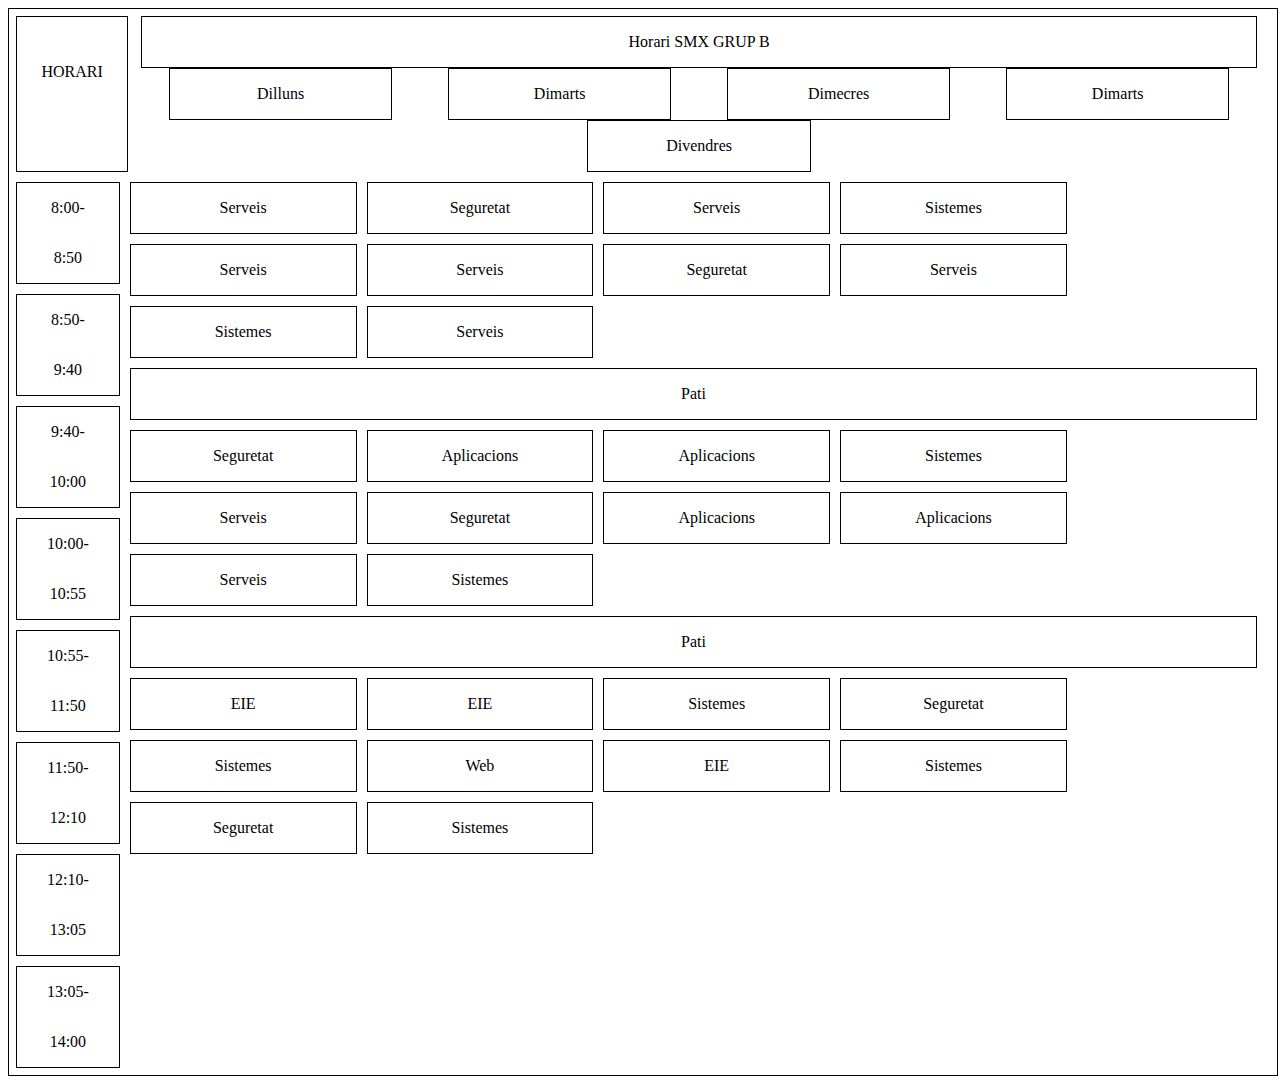
<file: horari-flexbox.html>
<!DOCTYPE html>
<html lang="en">
<head>
    <meta charset="UTF-8">
    <meta http-equiv="X-UA-Compatible" content="IE=edge">
    <meta name="viewport" content="width=device-width, initial-scale=1.0">
    <title>Horari Flexbox</title>
    <link rel="stylesheet" href="CSS/style.css" />
</head>
<body>
    <section class="flexbox-container">
        <section class="header">
            <section class="title">
                <div>HORARI</div>
            </section>
            <section class="subtitle">
                <div>Horari SMX GRUP B</div>
                <div class="dies">Dilluns</div>
                <div class="dies" >Dimarts</div>
                <div class="dies" >Dimecres</div>
                <div class="dies" >Dimarts</div>
                <div class="dies" >Divendres</div>
            </section>
        </section>
        <section class="body">
            <section class="column-hores">
                <div>8:00-8:50</div>
                <div>8:50-9:40</div>
                <div>9:40-10:00</div>
                <div>10:00-10:55</div>
                <div>10:55-11:50</div>
                <div>11:50-12:10</div>
                <div>12:10-13:05</div>
                <div>13:05-14:00</div>
            </section>
            <section class="row-classes">
                <div>Serveis</div>
                <div>Seguretat</div>
                <div>Serveis</div>
                <div>Sistemes</div>
                <div>Serveis</div>
                <div>Serveis</div>
                <div>Seguretat</div>
                <div>Serveis</div>
                <div>Sistemes</div>
                <div>Serveis</div>
                <div class="pati">Pati</div>
                <div>Seguretat</div>
                <div>Aplicacions</div>
                <div>Aplicacions</div>
                <div>Sistemes</div>
                <div>Serveis</div>
                <div>Seguretat</div>
                <div>Aplicacions</div>
                <div>Aplicacions</div>
                <div>Serveis</div>
                <div>Sistemes</div>
                <div class="pati">Pati</div>
                <div>EIE</div>
                <div>EIE</div>
                <div>Sistemes</div>
                <div>Seguretat</div>
                <div>Sistemes</div>
                <div>Web</div>
                <div>EIE</div>
                <div>Sistemes</div>
                <div>Seguretat</div>
                <div>Sistemes</div>
            </section>
            </section>
        </section>
    </section>
</body>
</html>
</file>
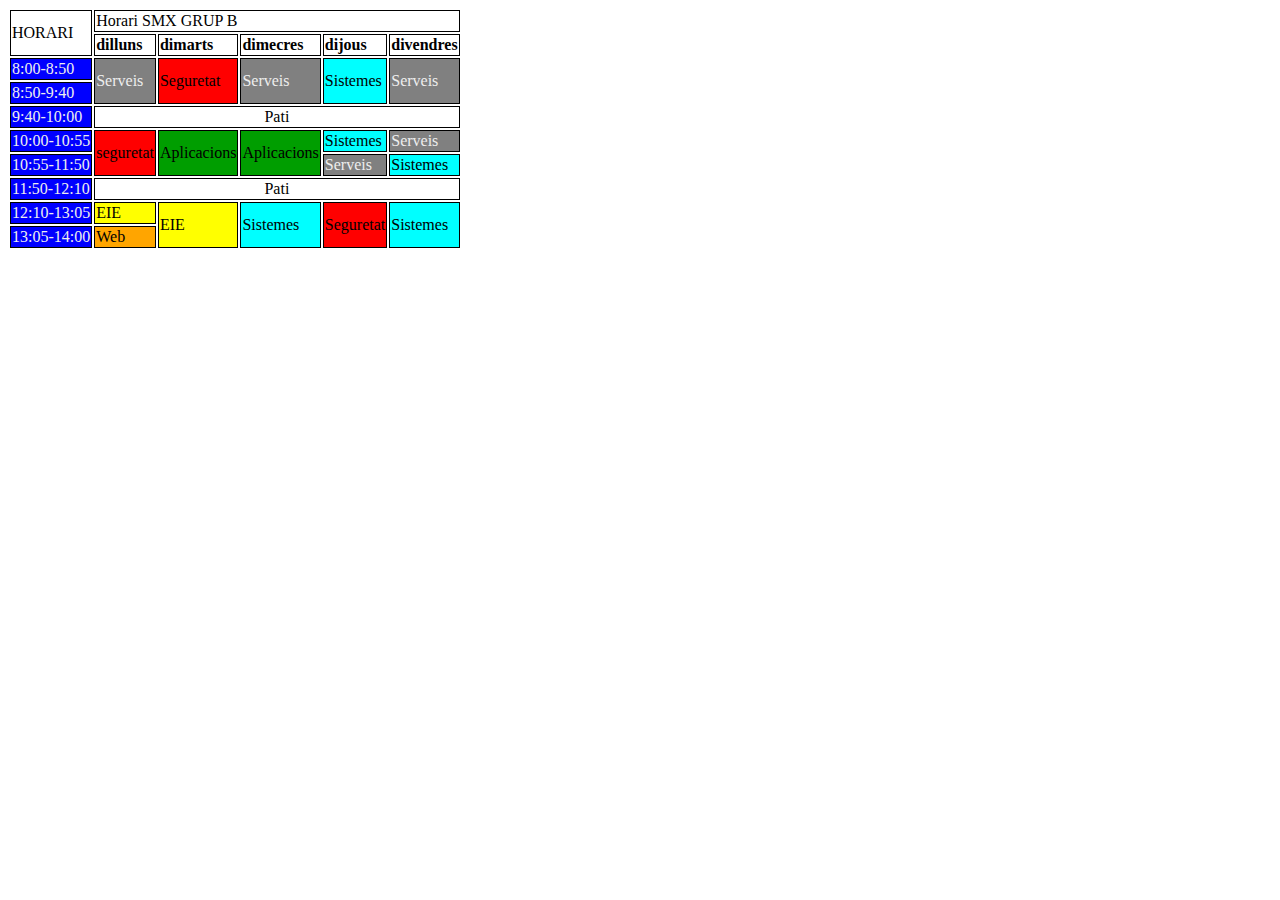
<file: horari.html>
<!DOCTYPE html>
<html lang="en">
<head>
    <meta charset="UTF-8">
    <meta http-equiv="X-UA-Compatible" content="IE=edge">
    <meta name="viewport" content="width=device-width, initial-scale=1.0">
    <title>Horari</title>
    <link rel="stylesheet" href="CSS/style.css" />
</head>
<body>
    <table>
        <thead>
            <tr>
                <td rowspan="2">HORARI</td>
                <td colspan="5">Horari SMX GRUP B</td>
            </tr>
            <tr>
                <td><strong>dilluns</strong></td>
                <td><strong>dimarts</strong></td>
                <td><strong>dimecres</strong></td>
                <td><strong>dijous</strong></td>
                <td><strong>divendres</strong></td>
            </tr>
        </thead>
        <tbody>
            <tr>
                <td class="hores">8:00-8:50</td>
                <td class="serveis" rowspan="2">Serveis</td>
                <td class="seguretat" rowspan="2">Seguretat</td>
                <td class="serveis" rowspan="2">Serveis</td>
                <td class="sistemes" rowspan="2">Sistemes</td>
                <td class="serveis" rowspan="2">Serveis</td>
            </tr>
            <tr>
                <td class="hores">8:50-9:40</td>
            </tr>
            <tr>
                <td class="hores">9:40-10:00</td>
                <td class="pati" colspan="5">Pati</td>
            </tr>
            <tr>
                <td class="hores">10:00-10:55</td>
                <td class="seguretat" rowspan="2">seguretat</td>
                <td class="aplicacions" rowspan="2">Aplicacions</td>
                <td class="aplicacions" rowspan="2">Aplicacions</td>
                <td class="sistemes" rowspan="1">Sistemes</td>
                <td class="serveis" rowspan="1">Serveis</td>
            </tr>
            <tr>
                <td class="hores">10:55-11:50</td>
                <td class="serveis">Serveis</td>
                <td class="sistemes">Sistemes</td>
            </tr>
            <tr>
                <td class="hores">11:50-12:10</td>
                <td class="pati" colspan="5">Pati</td>
            </tr>
            <tr>
                <td class="hores">12:10-13:05</td>
                <td class="eie" rowspan="1">EIE</td>
                <td class="eie" rowspan="2">EIE</td>
                <td class="sistemes" rowspan="2">Sistemes</td>
                <td class="seguretat" rowspan="2">Seguretat</td>
                <td class="sistemes" rowspan="2">Sistemes</td>
            </tr>
            <tr>
                <td class="hores">13:05-14:00</td>
                <td class="web" rowspan="1" >Web</td>
            </tr>
        </tbody>
    </table>
</body>
</html>
</file>
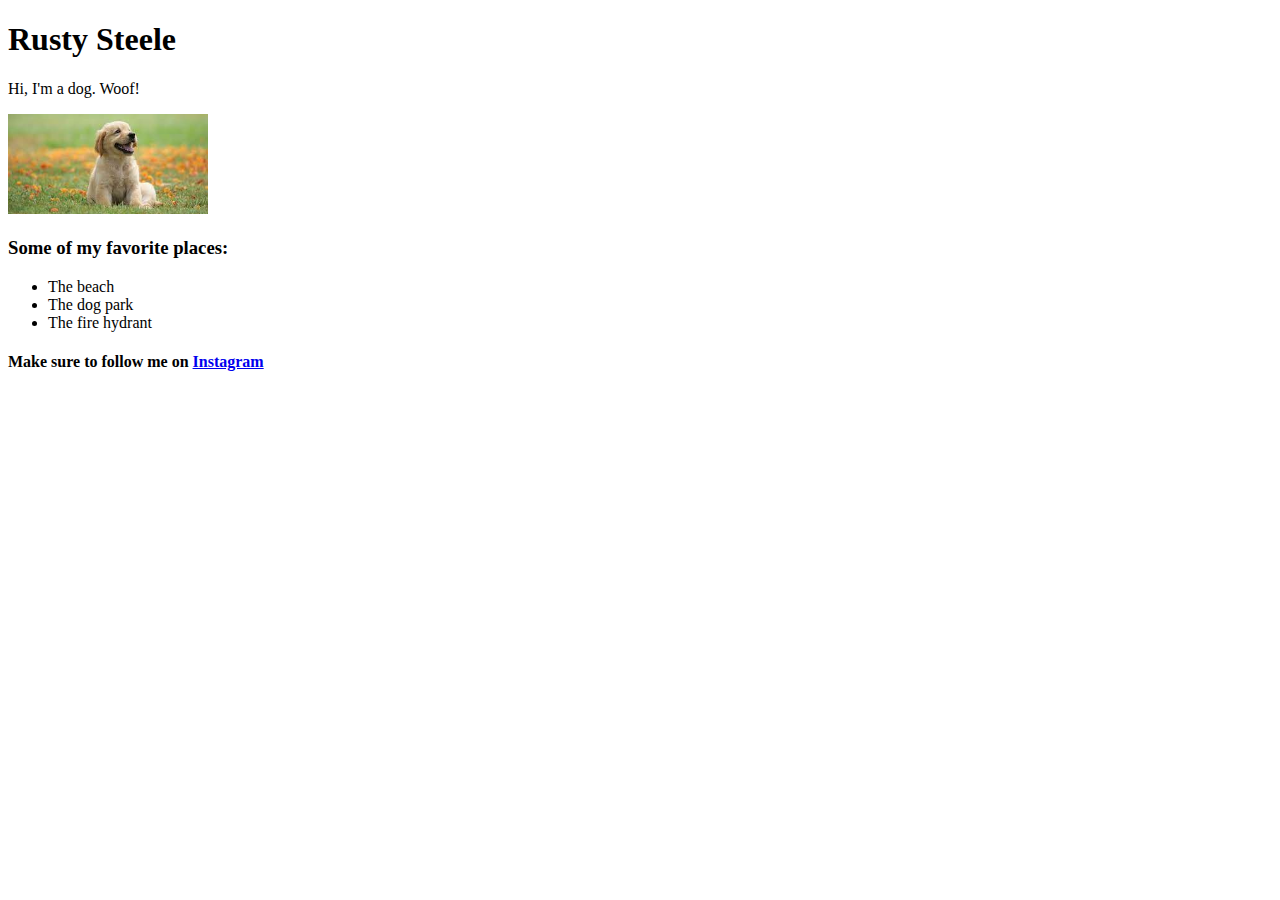
<file: simple.html>
<!DOCTYPE html>
<html lang="en">
<head>
    <meta charset="UTF-8">
    <meta http-equiv="X-UA-Compatible" content="IE=edge">
    <meta name="viewport" content="width=device-width, initial-scale=1.0">
    <title>Document</title>
    <link rel="stylesheet" href="CSS/style.css" />
</head>
<body>
    <h1>Rusty Steele</h1>
    <p>Hi, I'm a dog. Woof!</p>
    <img src="assets/imgs/dog.png"/>
    <h3>Some of my favorite places:</h3>
    <ul>
        <li>The beach</li>
        <li>The dog park</li>
        <li>The fire hydrant</li>
    </ul>
    <h4>Make sure to follow me on <a href="https://instagram.com">Instagram</a></h4>
</body>
</html>
</file>
<file: CSS/style.css>
img {
    width: 200px;
}

table tr td{
    border:1px solid #000;
}

.pati {
    text-align: center;
}

.serveis {
    background-color: grey;
    color: #eee;
}

.hores {
    background-color: blue;
    color: #eee;
}

.sistemes {
    background-color: aqua;
}

.aplicacions {
    background-color: rgb(0, 158, 0);
}

.web {
    background-color: orange;
}

.eie {
   background-color: yellow;
}

.seguretat {
    background-color: red;
}

/* Horari amb flexbox */

.flexbox-container {
    display: flex;
    border: 1px solid black;
    padding: 2px;
    width: 100%;
    flex-wrap: wrap;
}


.header {
    display: flex;
    width: 100%;
    padding: 5px;
    flex-wrap: wrap;
}

.title {
    display: flex;
    width: 8%;
    border: 1px solid black;
    padding: 5px;
    line-height: 100px;
    flex-wrap: wrap;
}

.title div {
    text-align: center;
    margin: 0 auto;
}

.subtitle {
    display: flex;
    width: 89%;
    line-height: 50px;
    flex-wrap: wrap;
    margin: 0 auto;
}

.subtitle div {
    border: 1px solid black;
    width: 100%;
    margin: auto;
    text-align: center;
}

.subtitle .dies {
    width: 19.85%;
    border: 1px solid black;
}

.dies div {
    width: 15%;
    border: 1px solid black;
}

.body {
    display: flex;
    flex-wrap: wrap;
    width: 100%;
}

.column-hores {
    display: flex;
    flex-direction: column;
    width: 9%;
}

.column-hores div {
    margin: 5px;
    border: 1px solid black;
    line-height: 50px;
    padding: 0 25px;
    text-align: center;
}

.row-classes {
    display: flex;
    flex-direction: row;
    width: 90%;
    line-height: 50px;
    flex-wrap: wrap;
    line-height: 50px;
    height: 50px;
}

.row-classes div {
    width: 18%;
    padding: 0 10px;
    margin: 5px;
    text-align: center;
    border: 1px solid black;
}

.row-classes .pati {
    width: 100%;
}
</file>
